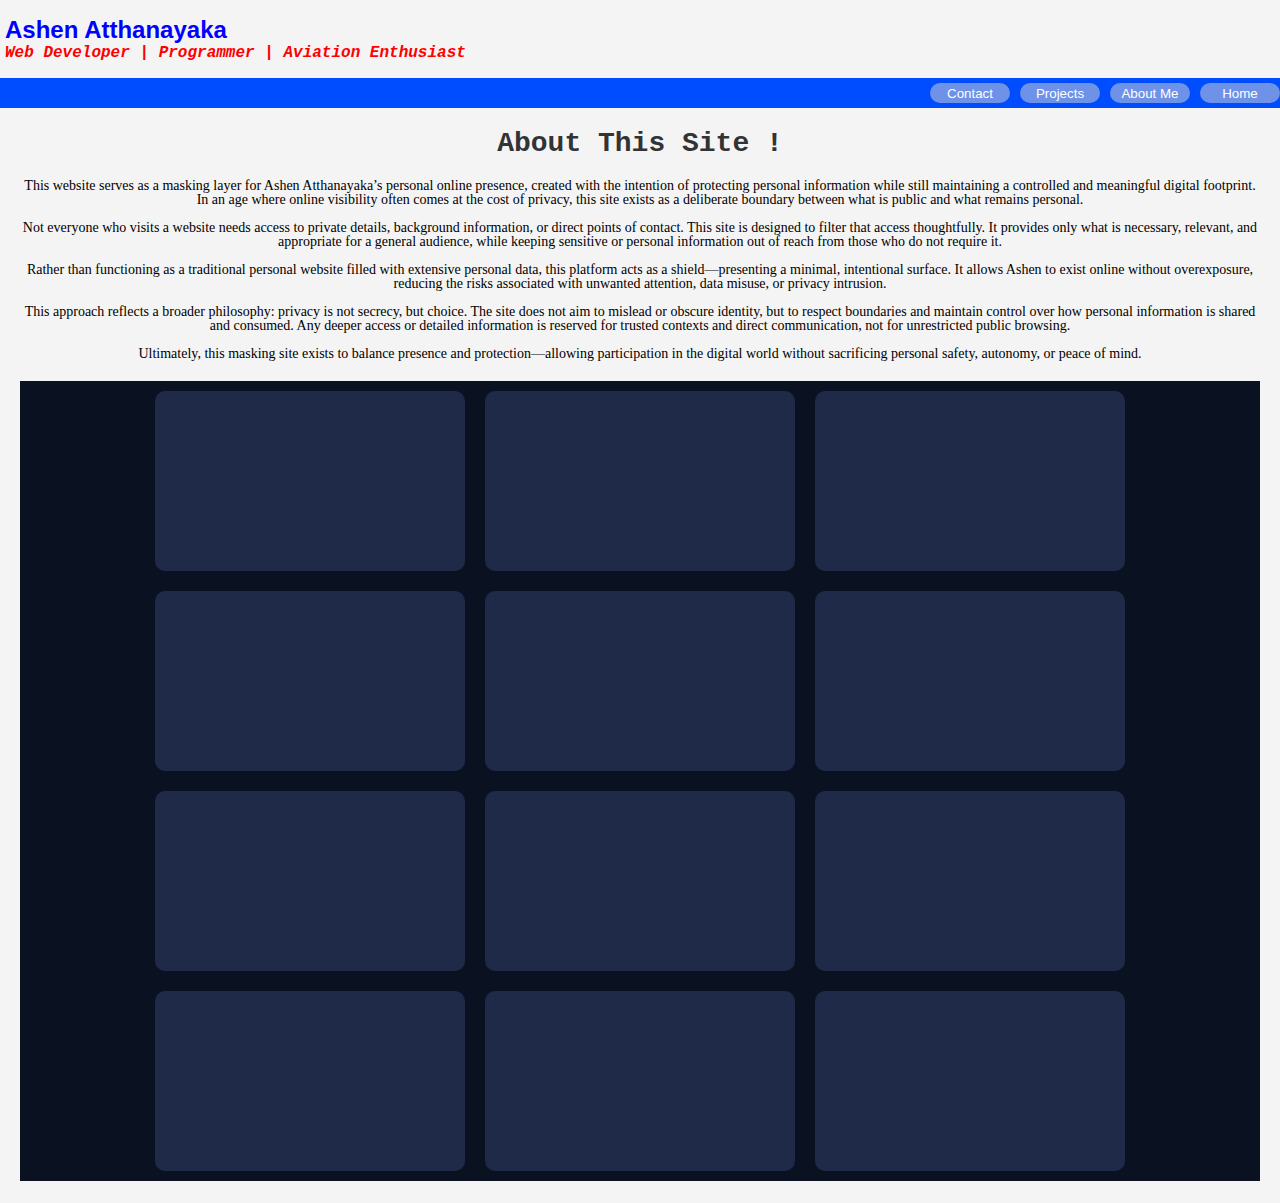
<file: index.html>
<!DOCTYPE html>
<html lang="en">

<head>
    <meta charset="UTF-8">
    <meta name="viewport" content="width=device-width, initial-scale=1.0">
    <link rel="stylesheet" href="CSS/styles.css">
    <link rel="stylesheet" href="CSS/animations.css">
    <link rel="stylesheet" href="CSS/functions.css">
    <title>Ashen Atthanayaka</title>
</head>

<body>
    <header>
        <span class="header-content">
            <h1 id="name">Ashen Atthanayaka</h1>
            <h3 id="tagline">Web Developer | Programmer | Aviation Enthusiast</h3>
        </span>

        <nav id="navbar">
            <button class="nav-button" onclick="location.href='HTMLs/home.html'">Home</button>
            <button class="nav-button" onclick="location.href='HTMLs/about.html'">About Me</button>
            <button class="nav-button" onclick="location.href='HTMLs/projects.html'">Projects</button>
            <button class="nav-button" onclick="location.href='HTMLs/contact.html'">Contact</button>
        </nav>

    </header>

    <main>
        <section id="about-my-site">
            <h1 id="Tt-about-site">About This Site !</h1>
            <p id="about-site-para">
                This website serves as a masking layer for Ashen Atthanayaka’s personal online presence, created with
                the
                intention of protecting personal information while still maintaining a controlled and meaningful digital
                footprint. In an age where online visibility often comes at the cost of privacy, this site exists as a
                deliberate boundary between what is public and what remains personal.
                <br>
                <br>
                Not everyone who visits a website needs access to private details, background information, or direct
                points
                of contact. This site is designed to filter that access thoughtfully. It provides only what is
                necessary,
                relevant, and appropriate for a general audience, while keeping sensitive or personal information out of
                reach from those who do not require it.
                <br>
                <br>
                Rather than functioning as a traditional personal website filled with extensive personal data, this
                platform
                acts as a shield—presenting a minimal, intentional surface. It allows Ashen to exist online without
                overexposure, reducing the risks associated with unwanted attention, data misuse, or privacy intrusion.
                <br>
                <br>
                This approach reflects a broader philosophy: privacy is not secrecy, but choice. The site does not aim
                to
                mislead or obscure identity, but to respect boundaries and maintain control over how personal
                information is
                shared and consumed. Any deeper access or detailed information is reserved for trusted contexts and
                direct
                communication, not for unrestricted public browsing.
                <br>
                <br>
                Ultimately, this masking site exists to balance presence and protection—allowing participation in the
                digital world without sacrificing personal safety, autonomy, or peace of mind.
            </p>
        </section>

        <section id="Video-Gallery">

            <div id="Player-box">
                <iframe width="300" height="170" src="https://www.youtube.com/embed/vGAIeEMd1SY?list=RDvGAIeEMd1SY"
                    title="WePlus - Hathara Kendare (හතර කේන්දරේ) Medley | Handawaka (හැන්දෑවක)" frameborder="0"
                    allow="accelerometer; autoplay; clipboard-write; encrypted-media; gyroscope; picture-in-picture; web-share"
                    referrerpolicy="strict-origin-when-cross-origin" allowfullscreen></iframe>
            </div>

            <div id="Player-box">
                <iframe width="300" height="170" src="https://www.youtube.com/embed/eXtPsLLc7qM?list=RDeXtPsLLc7qM"
                    title="18 Wannam  ( 18 වන්නම් ) | Yuki Navaratne &amp; Ravi Jay | Official Animation Video by @Chakra Visuals"
                    frameborder="0"
                    allow="accelerometer; autoplay; clipboard-write; encrypted-media; gyroscope; picture-in-picture; web-share"
                    referrerpolicy="strict-origin-when-cross-origin" allowfullscreen></iframe>
            </div>

            <div id="Player-box">
                <iframe width="300" height="170" src="https://www.youtube.com/embed/prU5IKEMx24?list=RDprU5IKEMx24"
                    title="ZOORY | Yamu Sella Katharagama | යමු සෙල්ල කතරගම EDM Cover" frameborder="0"
                    allow="accelerometer; autoplay; clipboard-write; encrypted-media; gyroscope; picture-in-picture; web-share"
                    referrerpolicy="strict-origin-when-cross-origin" allowfullscreen></iframe>
            </div>

            <div id="Player-box">
                <iframe width="300" height="170" src="https://www.youtube.com/embed/OVVZ9EsPdMM?list=RDOVVZ9EsPdMM"
                    title="Naga Salamba | නාග සළඹ වැයෙන පදට | Malani Bulathsinghala | Cover" frameborder="0"
                    allow="accelerometer; autoplay; clipboard-write; encrypted-media; gyroscope; picture-in-picture; web-share"
                    referrerpolicy="strict-origin-when-cross-origin" allowfullscreen></iframe>
            </div>

            <div id="Player-box">
                <iframe width="300" height="170" src="https://www.youtube.com/embed/vBGSNSocoKg?list=RDvBGSNSocoKg"
                    title="Neela Jalase Rangana Hansa Kumari | නීල ජලාසේ | EDM HOUSE &amp; MANTRA MIX Cover by CHAKRA EDM"
                    frameborder="0"
                    allow="accelerometer; autoplay; clipboard-write; encrypted-media; gyroscope; picture-in-picture; web-share"
                    referrerpolicy="strict-origin-when-cross-origin" allowfullscreen></iframe>
            </div>

            <div id="Player-box">
                <iframe width="300" height="170" src="https://www.youtube.com/embed/bXbLLkwrc1c"
                    title="Pancha Kalyaniye | පන්ච කයානියේ | EDM HOUSE &amp; MANTRA MIX Cover by CHAKRA EDM"
                    frameborder="0"
                    allow="accelerometer; autoplay; clipboard-write; encrypted-media; gyroscope; picture-in-picture; web-share"
                    referrerpolicy="strict-origin-when-cross-origin" allowfullscreen></iframe>
            </div>

            <div id="Player-box">
                <iframe width="300" height="170" src="https://www.youtube.com/embed/ooWgvI3LciA" title="Balikaviyan Thaksala Doren | බාලිකාවියන් තක්සලා දොරෙන් | EDM HOUSE &amp; MANTRA MIX Cover by CHAKRA EDM" frameborder="0" allow="accelerometer; autoplay; clipboard-write; encrypted-media; gyroscope; picture-in-picture; web-share" referrerpolicy="strict-origin-when-cross-origin" allowfullscreen></iframe>
            </div>

            <div id="Player-box">
                <iframe width="300" height="170" src="https://www.youtube.com/embed/m75q26PCMAA?list=RDm75q26PCMAA" title="Ganga Addara Ma (ගඟ අද්දර මා) | Cover By Miyuru Sangeeth" frameborder="0" allow="accelerometer; autoplay; clipboard-write; encrypted-media; gyroscope; picture-in-picture; web-share" referrerpolicy="strict-origin-when-cross-origin" allowfullscreen></iframe>
            </div>

            <div id="Player-box">
                <iframe width="300" height="170" src="https://www.youtube.com/embed/qe6uwIJ5C8M?list=RDqe6uwIJ5C8M" title="AVATAR First Medley - Heen Kaluware Medley (Live Performance 2024)" frameborder="0" allow="accelerometer; autoplay; clipboard-write; encrypted-media; gyroscope; picture-in-picture; web-share" referrerpolicy="strict-origin-when-cross-origin" allowfullscreen></iframe>
            </div>

            <div id="Player-box">
                <iframe width="300" height="170" src="https://www.youtube.com/embed/qImlaatzT-k?list=RDqImlaatzT-k" title="Nadee Ganga Tharanaye (නදී ගංගා තරණයේ) | Chitral &#39;Chity&#39; Somapala | Official Music Video" frameborder="0" allow="accelerometer; autoplay; clipboard-write; encrypted-media; gyroscope; picture-in-picture; web-share" referrerpolicy="strict-origin-when-cross-origin" allowfullscreen></iframe>
            </div>

            <div id="Player-box">
                <iframe width="300" height="170" src="https://www.youtube.com/embed/AYRCl3IL2Ck?list=RDAYRCl3IL2Ck" title="Tharuka Niwa (තාරුකා නිවා) | Cover by Thirathi Amoda" frameborder="0" allow="accelerometer; autoplay; clipboard-write; encrypted-media; gyroscope; picture-in-picture; web-share" referrerpolicy="strict-origin-when-cross-origin" allowfullscreen></iframe>
            </div>

            <div id="Player-box">
                <iframe width="300" height="170" src="https://www.youtube.com/embed/GL-njzbEHew?list=RDGL-njzbEHew" title="Hemi Hemin Mata Lan weela (දැන දැනත් දුර ගියා) - Covered By Maduu shanka" frameborder="0" allow="accelerometer; autoplay; clipboard-write; encrypted-media; gyroscope; picture-in-picture; web-share" referrerpolicy="strict-origin-when-cross-origin" allowfullscreen></iframe>
            </div>

        </section>
    </main>

</body>

</html>
</file>
<file: CSS/styles.css>
body {
    font-family: Arial, sans-serif;
    background-color: #f4f4f4;
    margin: 0;
    padding: 0;
}

#name {
    font-size: 24px;
    font-family: 'Helvetica Neue', Helvetica, Arial, sans-serif;
    font-weight: bold;
    color: #0000ff;
    margin-left: 5px;
    margin-bottom: 0px;
}

#tagline {
    font-size: 16px;
    margin-left: 5px;
    margin-top: 0px;
    font-family: 'Courier New', Courier, monospace;
    font-style: italic;
    color: #ff0000;
}

#navbar {
    background-color: #004cff;
    overflow: hidden;
    height: 30px;
    align-items: center;
}

.nav-button {
    background-color: #6d92e8;
    color: white;
    float: right;
    border-radius: 20px;
    height: 20px;
    width: 80px;
    border: none;
    margin-left: 10px;
    margin-bottom: 0px;
    margin-top: 5px;
}

#Tt-about-site {
    padding-bottom: 0px;
    font-family:monospace;
    font-size: 28px;
    color: #333333;
    text-align: center;
    margin-top: 20px;
}

#about-site-para {
    padding-bottom: 0px;
    font-family: 'Times New Roman', Times, serif;
    font-size: 14px;
    color: black;
    line-height: 1.0;
    margin: 20px;
    text-align: center;
}

#Video-Gallery {
    display: flex;
    flex-wrap: wrap;
    justify-content: center;
    gap: 20px;
    margin: 20px;
    padding-bottom: 10px;
    padding-top: 10px;
    background-color: #0a1121;
}

#Player-box {
    background-color: #1e2a47;
    padding: 5px;
    border-radius: 10px;
    border: 0px;
    width: 300px;
    height: 170px;
}
</file>
<file: CSS/animations.css>
.nav-button:hover {
    transition: background-color 0.3s ease, transform 0.3s ease, box-shadow 0.3s ease;
    background-color: #68a5e7;
    transform: translateY(-3px);
    box-shadow: 0 6px 12px rgba(0, 0, 0, 0.2);
}
</file>
<file: CSS/functions.css>
/* For Firefox */
html {
    scrollbar-width: thin;
    /* auto, thin, or none */
    scrollbar-color: #888 #f1f1f1;
    /* thumb track */
}

/* For Chrome/Edge/Safari */
html::-webkit-scrollbar {
    width: 12px;
    /* Vertical scrollbar width */
    height: 12px;
    /* Horizontal */
}

html::-webkit-scrollbar-track {
    background: #f1f1f1;
    /* Track color */
    border-radius: 10px;
}

html::-webkit-scrollbar-thumb {
    background: #888;
    /* Thumb color */
    border-radius: 10px;
    border: 2px solid #f1f1f1;
    /* Optional padding */
}

html::-webkit-scrollbar-thumb:hover {
    background: #555;
    /* Darker on hover */
}
</file>
